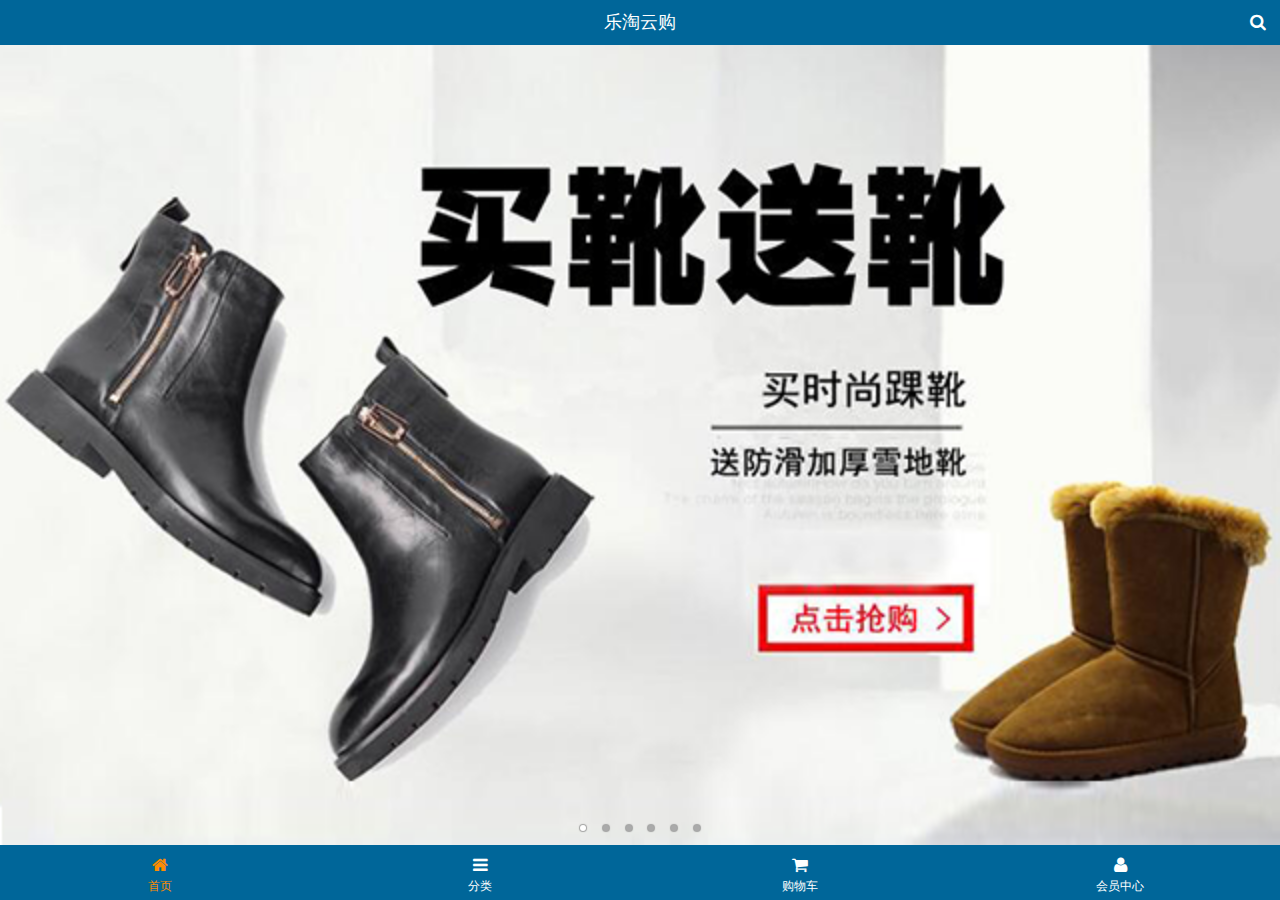
<file: public/mobile/index.html>
<!DOCTYPE html>
<html>
<head lang="en">
    <meta charset="UTF-8">
    <meta name="viewport" content="width=device-width,initial-scale=1.0,user-scalable=0"/>
    <title>乐淘首页</title>
    <link type="image/x-icon" rel="shortcut icon" href="images/favicon.ico">
    <link rel="stylesheet" href="assets/mui/css/mui.css"/>
    <link rel="stylesheet" href="assets/fa/css/font-awesome.min.css"/>
    <link rel="stylesheet" href="css/common.css"/>
    <link rel="stylesheet" href="css/index.css"/>
</head>
<body>
    <div class="lt_container">
        <header class="lt_topBar">
            <h3>乐淘云购</h3>
            <a class="btn_right" href="search.html"><span class="fa fa-search"></span></a>
        </header>
        <div class="lt_content">
            <div class="lt_wrapper">
                <div class="mui-scroll-wrapper">
                    <div class="mui-scroll">
                        <!--轮播图-->
                        <div class="mui-slider">
                            <div class="mui-slider-group mui-slider-loop">
                                <div class="mui-slider-item mui-slider-item-duplicate"><a href="#"><img src="images/banner6.png" /></a></div>
                                <div class="mui-slider-item mui-active"><a href="#"><img src="images/banner1.png" /></a></div>
                                <div class="mui-slider-item"><a href="#"><img src="images/banner2.png" /></a></div>
                                <div class="mui-slider-item"><a href="#"><img src="images/banner3.png" /></a></div>
                                <div class="mui-slider-item"><a href="#"><img src="images/banner4.png" /></a></div>
                                <div class="mui-slider-item"><a href="#"><img src="images/banner5.png" /></a></div>
                                <div class="mui-slider-item"><a href="#"><img src="images/banner6.png" /></a></div>
                                <div class="mui-slider-item mui-slider-item-duplicate"><a href="#"><img src="images/banner1.png" /></a></div>
                            </div>
                            <div class="mui-slider-indicator">
                                <div class="mui-indicator mui-active"></div>
                                <div class="mui-indicator"></div>
                                <div class="mui-indicator"></div>
                                <div class="mui-indicator"></div>
                                <div class="mui-indicator"></div>
                                <div class="mui-indicator"></div>
                            </div>
                        </div>
                        <!--导航栏-->
                        <nav class="lt_nav">
                            <a href="#"><img src="images/nav1.png" alt=""/></a>
                            <a href="#"><img src="images/nav2.png" alt=""/></a>
                            <a href="#"><img src="images/nav3.png" alt=""/></a>
                            <a href="#"><img src="images/nav4.png" alt=""/></a>
                            <a href="#"><img src="images/nav5.png" alt=""/></a>
                            <a href="#"><img src="images/nav6.png" alt=""/></a>
                        </nav>
                        <!--商品区块-->
                        <div class="lt_product">
                            <a class="item" href="#">
                                <img src="images/product.jpg" alt=""/>
                                <span class="mui-ellipsis-2 mui-text-left">adidas阿迪达斯 男式 场下休闲篮球鞋S83700 </span>
                                <p><span>&yen;560.00</span> <span>&yen;560.00</span></p>
                                <button class="mui-btn-blue">立即购买</button>
                            </a>
                            <a class="item" href="#">
                                <img src="images/product.jpg" alt=""/>
                                <span class="mui-ellipsis-2 mui-text-left">adidas阿迪达斯 男式 场下休闲篮球鞋S83700 </span>
                                <p><span>&yen;560.00</span> <span>&yen;560.00</span></p>
                                <button class="mui-btn-blue">立即购买</button>
                            </a>
                            <a class="item" href="#">
                                <img src="images/product.jpg" alt=""/>
                                <span class="mui-ellipsis-2 mui-text-left">adidas阿迪达斯 男式 场下休闲篮球鞋S83700 </span>
                                <p><span>&yen;560.00</span> <span>&yen;560.00</span></p>
                                <button class="mui-btn-blue">立即购买</button>
                            </a>
                            <a class="item" href="#">
                                <img src="images/product.jpg" alt=""/>
                                <span class="mui-ellipsis-2 mui-text-left">adidas阿迪达斯 男式 场下休闲篮球鞋S83700 </span>
                                <p><span>&yen;560.00</span> <span>&yen;560.00</span></p>
                                <button class="mui-btn-blue">立即购买</button>
                            </a>
                        </div>
                    </div>
                </div>
            </div>
        </div>
        <footer class="lt_tabBar">
            <ul>
                <li class="now"><a href="index.html"><span class="fa fa-home"></span><p>首页</p></a></li>
                <li><a href="category.html"><span class="fa fa-bars"></span><p>分类</p></a></li>
                <li><a href="cart.html"><span class="fa fa-shopping-cart"></span><p>购物车</p></a></li>
                <li><a href="user/index.html"><span class="fa fa-user"></span><p>会员中心</p></a></li>
            </ul>
        </footer>
    </div>
<script src="assets/mui/js/mui.js"></script>
<script src="js/common.js"></script>
<script src="js/index.js"></script>
</body>
</html>
</file>
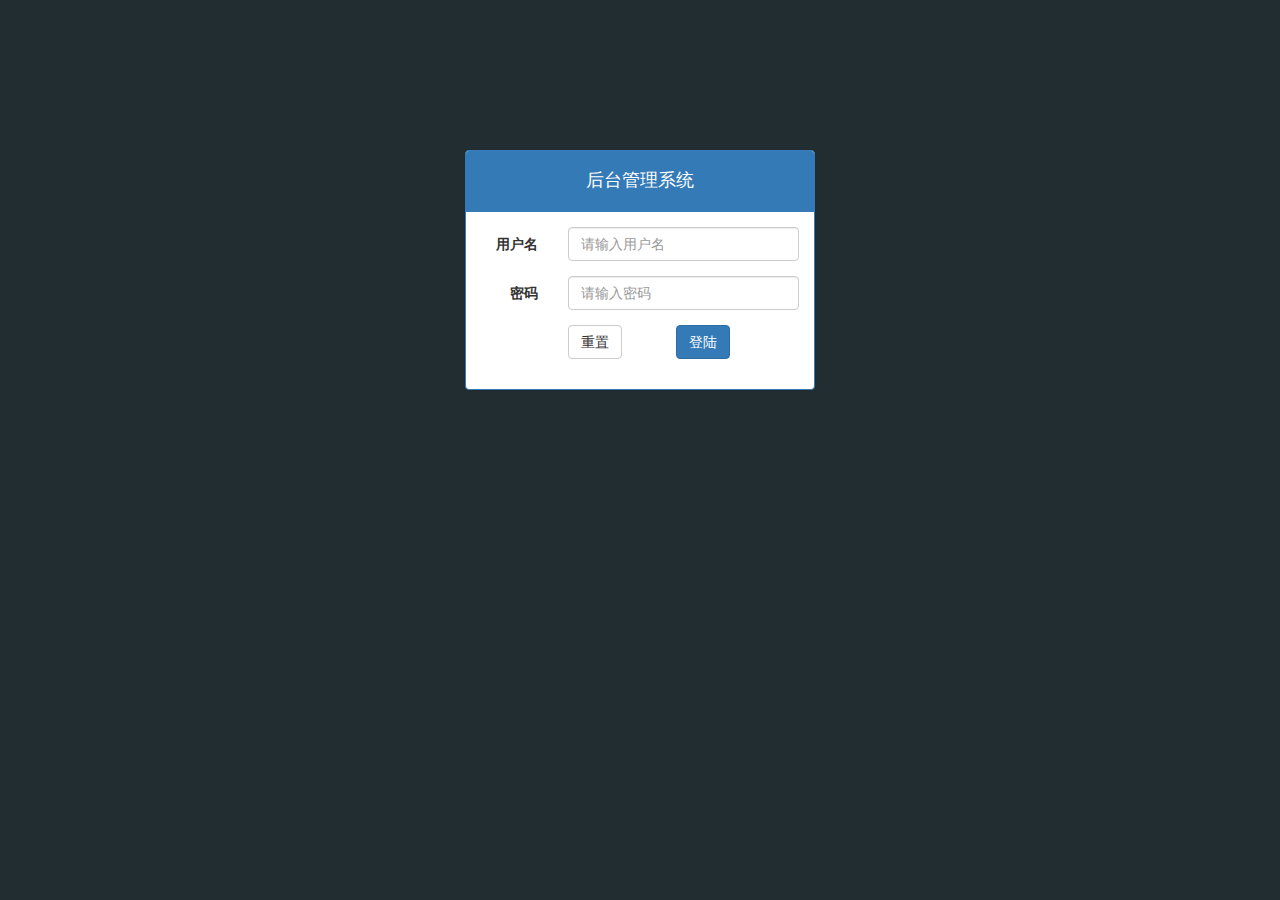
<file: public/back/login.html>
<!DOCTYPE html>
<html lang="en">
<head>
    <meta charset="UTF-8">
    <meta name="viewport" content="width=device-width, initial-scale=1.0">
    <meta http-equiv="X-UA-Compatible" content="ie=edge">
    <title>乐淘管理系统-登陆</title>
    <link rel="stylesheet" type="" href="./css/common.css">
    <link rel="stylesheet" type="" href="./lib/bootstrap/css/bootstrap.css">
    <link rel="stylesheet" type="" href="./lib/bootstrap-validator/css/bootstrapValidator.css">

</head>
<body class="login_bg">
    <div class="container">
        <div class="col-md-4 col-md-offset-4">
            <div class="panel panel-primary  mt_150">
                <div class="panel-heading">
                    <h4>后台管理系统</h4>
                </div>
                <div class="panel-body">
                    <form class="form-horizontal" id="login" autocomplete="off">
                        <div class="form-group">
                            <label for="username"  class="col-sm-3 control-label">用户名</label>
                            <div class="col-sm-9">
                                <input name="username" type="text" class="form-control"  id="username" placeholder="请输入用户名">
                            </div>
                        </div>
                        <div class="form-group">
                            <label for="password" class="col-sm-3 control-label">密码</label>
                            <div class="col-sm-9">
                                <input name="password" type="password" class="form-control" id="password" placeholder="请输入密码">
                            </div>
                        </div>
                        <div class="form-group">
                            <div class="col-sm-offset-3 col-sm-9">
                                <button type="reset" class="btn btn-default mr_50"> 重置</button>
                                <button type="submit" class="btn btn-primary">登陆</button>
                            </div>
                        </div>
                    </form>
                </div>
            </div>
        </div>
    </div>

    <script src="lib/jquery/jquery.js"></script>
    <script src="lib/bootstrap/js/bootstrap.js"></script>
    <script src="lib/bootstrap-validator/js/bootstrapValidator.js"></script>
    <script src="lib/nprogress/nprogress.js"></script>
    <script src="js/common.js"></script>
    <script src="js/login.js"></script>
</body>
</html>
</file>
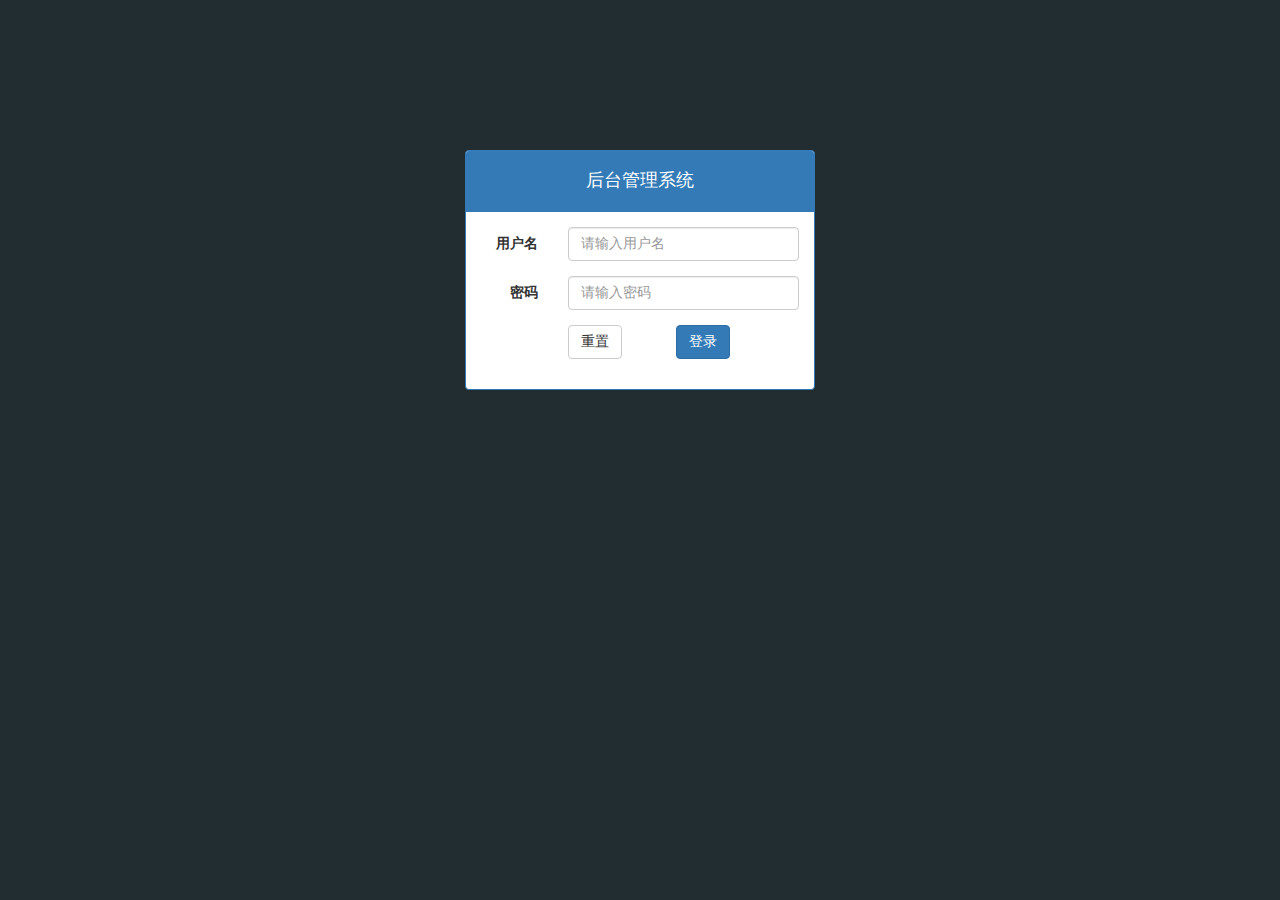
<file: public/manage/login.html>
<!DOCTYPE html>
<html>
<head lang="en">
    <meta charset="UTF-8">
    <title>后台管理系统-登录</title>
    <link rel="stylesheet" href="assets/bootstrap/css/bootstrap.min.css"/>
    <link rel="stylesheet" href="assets/bootstrap-validator/css/bootstrapValidator.min.css"/>
    <link rel="stylesheet" href="assets/nprogress/nprogress.css"/>
    <link rel="stylesheet" href="css/admin.css"/>
</head>
<body class="bg_login">
<div class="container">
    <div class="col-md-4 col-md-offset-4">
        <div class="panel panel-primary mt_150">
            <div class="panel-heading text-center"><h4>后台管理系统</h4></div>
            <div class="panel-body">
                <form id="login" class="form-horizontal" autocomplete="off">
                    <div class="form-group">
                        <label for="inputUserName3" class="col-sm-3 control-label">用户名</label>
                        <div class="col-sm-9">
                            <input name="username" type="text" class="form-control" id="inputUserName3" placeholder="请输入用户名">
                        </div>
                    </div>
                    <div class="form-group">
                        <label for="inputPassword3" class="col-sm-3 control-label">密码</label>
                        <div class="col-sm-9">
                            <input name="password" type="password" class="form-control" id="inputPassword3" placeholder="请输入密码">
                        </div>
                    </div>
                    <div class="form-group">
                        <div class="col-sm-offset-3 col-sm-10">
                            <button type="reset" class="btn btn-default mr_50">重置</button>
                            <button type="submit" class="btn btn-primary">登录</button>
                        </div>
                    </div>
                </form>
            </div>
        </div>
    </div>
</div>
<script src="assets/jquery/jquery.min.js"></script>
<script src="assets/bootstrap/js/bootstrap.min.js"></script>
<script src="assets/bootstrap-validator/js/bootstrapValidator.min.js"></script>
<script src="assets/nprogress/nprogress.js"></script>
<script src="js/admin.js"></script>
<script src="js/login.js"></script>
</body>
</html>
</file>
<file: public/mobile/css/index.css>
/*������*/
.lt_nav{
    margin-top: 10px;
    padding: 0 10px;
}
.lt_nav a{
    float: left;
    width: 33.3333%;
}
.lt_nav a img{
    width: 100%;
    display: block;
}
</file>
<file: public/back/css/common.css>
body {
    font-family: "Microsoft YaHei";
}

html,
body {
    height: 100%;
}




* {
    margin: 0;
    padding: 0;
    list-style: none;
}

a:link,
a:visited,
a:hover,
a:active {
    text-decoration: none;
}

.table.table-bordered td{
    text-align: center;
    vertical-align: middle;
}

/* login */

.login_bg{
    background-color: #222d32
}
.mt_150{
    margin-top: 150px;
}
.panel-heading h4{
    text-align: center
}
.mr_50{
    margin-right: 50px;
}
.mb_20{
    margin-bottom: 20px;
}



/* login */

/* 侧边栏 */

.lt_aside{
    width: 180px;
    height: 100%;
    background-color: #222d32;
    position: absolute;
    top: 0;
    left: 0;
}
.lt_aside.now{
    left: -180px;
}
.lt_aside .brand a{
    display: block;
    width: 180px;
    height: 50px;
    background-color: #367fa9;
    text-align: center;
    line-height: 50px;
    font-size: 24px;
    color: #fff;
}
.lt_aside .user{
    width: 180px;
    height: 150px;
}
.lt_aside .user img{
    width: 80px;
    height: 80px;
    display: block;
    border-radius: 50%;
    margin: 30px auto;
}
.lt_aside .user p{
    height: 40px;
    color: #fff;
     text-align: center;
     line-height: 40px;
     font-size: 18px;
}
.lt_aside .nav a{
    display: block;
    height: 40px;
    line-height: 40px;
    padding-left: 30px;
    color: #ccc;
    border: 3px solid transparent;
}
.lt_aside .nav .child{
    padding-left: 50px;
}
.lt_aside .nav a.now{
    border-left-color: #069;
    background-color: #1d1f21;
    color: #fff;
}


/* 主体区 */

.lt_main{
    width: 100%;
    height: 100%;
    padding-left: 180px;
}
.lt_main.now{
    padding-left: 0;
}
.lt_topbar{
    height: 50px;
    background-color: #3c8dbc;
    padding: 0 20px;
    margin-bottom: 20px;
}
.lt_topbar a{
    font-size: 16px;
    color: #fff;
    line-height: 50px;

}

/* 报表 */
.pic_left,
.pic_right{
    width: 45%;
    height: 400px;
}


/* 用户管理系统 */
.lt_main {
    width: 100%;
    height: 100%;
    padding-left: 180px;
}

.fileupload_box {
    width: 82px;
    height: 34px;
    position: relative;
}

.fileupload_box:hover button {
    color: #333;
    background-color: #e6e6e6;
    border-color: #adadad;
}

.fileupload_box input {
    position: absolute;
    top: 0;
    left: 0;
    width: 100%;
    height: 100%;
    opacity: 0;
}
</file>
<file: public/manage/assets/nprogress/nprogress.css>
/* Make clicks pass-through */
#nprogress {
  pointer-events: none;
}

#nprogress .bar {
  background: greenyellow;

  position: fixed;
  z-index: 10000;
  top: 0;
  left: 0;

  width: 100%;
  height: 2px;
}

/* Fancy blur effect */
#nprogress .peg {
  display: block;
  position: absolute;
  right: 0px;
  width: 100px;
  height: 100%;
  box-shadow: 0 0 10px #29d, 0 0 5px #29d;
  opacity: 1.0;

  -webkit-transform: rotate(3deg) translate(0px, -4px);
      -ms-transform: rotate(3deg) translate(0px, -4px);
          transform: rotate(3deg) translate(0px, -4px);
}

/* Remove these to get rid of the spinner */
#nprogress .spinner {
  display: block;
  position: fixed;
  z-index: 1031;
  top: 15px;
  right: 15px;
}

#nprogress .spinner-icon {
  width: 18px;
  height: 18px;
  box-sizing: border-box;

  border: solid 2px transparent;
  border-top-color: #29d;
  border-left-color: #29d;
  border-radius: 50%;

  -webkit-animation: nprogress-spinner 400ms linear infinite;
          animation: nprogress-spinner 400ms linear infinite;
}

.nprogress-custom-parent {
  overflow: hidden;
  position: relative;
}

.nprogress-custom-parent #nprogress .spinner,
.nprogress-custom-parent #nprogress .bar {
  position: absolute;
}

@-webkit-keyframes nprogress-spinner {
  0%   { -webkit-transform: rotate(0deg); }
  100% { -webkit-transform: rotate(360deg); }
}
@keyframes nprogress-spinner {
  0%   { transform: rotate(0deg); }
  100% { transform: rotate(360deg); }
}
</file>
<file: public/manage/css/admin.css>
body{
    font-family: "Microsoft YaHei";
}
a:hover,a:active,a:focus{
    text-decoration: none;
}
/*login page*/
.bg_login{
    background: #222d32;
}
.mt_150{
    margin-top: 150px;
}
.mr_50{
    margin-right: 50px;
}
.mb_15{
    margin-bottom: 15px;
}
/*main page*/
.ad_aside{
    width: 180px;
    height: 100%;
    background: #222d32;
    position: absolute;
}
.ad_aside .brand{
    width: 100%;
    height: 50px;
    background: #367fa9;
}
.ad_aside .brand a{
    color: #fff;
    display: block;
    line-height: 50px;
    text-align: center;
    font-size: 20px;
    font-weight: bold;
}
.ad_aside .user{
    padding: 30px 20px;
}
.ad_aside .user img{
    width: 50px;
    height: 50px;
    border-radius: 25px;
    overflow: hidden;
}
.ad_aside .user span{
    color: #fff;
    font-size: 12px;
}
.ad_aside .menu ul{
    list-style: none;
    margin: 0;
    padding: 0;
}
.ad_aside .menu ul li{
}
.ad_aside .menu ul li a{
    display: block;
    height: 40px;
    line-height: 40px;
    color: #aaa;
    border: 3px solid transparent;
    padding-left: 30px;
}
.ad_aside .menu ul li.now > a{
    border-left-color: #3c8dbc;
    background: #1d1f21;
    color: #fff;
}
.ad_aside .menu ul li .child a{
    height: 30px;
    line-height: 30px;
    padding-left: 50px;
    font-size: 12px;
}
.ad_aside .menu ul li .child a.now{
    color: #fff;
}



.ad_section{
    padding-left: 180px;
}
.ad_section.menu{
    padding-left: 0;
}
.ad_section .ad_nav{
    height: 50px;
    background: #3c8dbc;
    margin-bottom: 20px;
}
.ad_section .ad_nav a{
    font-size: 16px;
    color: #fff;
    margin-top: 14px;
}
.ad_section .ad_nav a:first-child{
    margin-left: 15px;
    float: left;
}
.ad_section .ad_nav a:last-child{
    margin-right: 15px;
    float: right;
}

.ad_content{
    margin-top: 20px;
}
.ad_content .picTable{
    float: left;
    width: 45%;
    height: 400px;
}
.ad_content .picTable:first-child{
    margin-right: 10%;
}

.table th,.table td{
    text-align: center;
}
.page{
    text-align: right;
}
.page .pagination{
    margin-top: 0;
}
</file>
<file: public/mobile/css/common.css>
/*reset css*/
/*common css*/
/*大容器*/
.lt_container{
    position: absolute;
    left: 0;
    top: 0;
    background: #fff;
    width: 100%;
    height: 100%;
    overflow: hidden;
}
/*顶部通栏*/
.lt_topBar{
    width: 100%;
    height: 45px;
    background: #069;
    position: absolute;
    left: 0;
    top: 0;
}
.lt_topBar h3{
    font-size: 18px;
    line-height: 45px;
    text-align: center;
    color: #fff;
    margin: 0;
    font-weight: normal;
}
.lt_topBar a{
    position: absolute;
    top: 0;
    width: 45px;
    height: 45px;
    text-align: center;
    line-height: 45px;
    color: #fff;
}
.lt_topBar .btn_left{
    left: 0;
}
.lt_topBar .btn_left .mui-icon{
    font-weight: bold;
}
.lt_topBar .btn_right{
    right: 0;
}
/*主体内容*/
.lt_content{
    width: 100%;
    height: 100%;
    padding-top: 45px;
    padding-bottom: 55px;
}
.lt_content .lt_wrapper{
    width: 100%;
    height: 100%;
    position: relative;
}
/*底部页签*/
.lt_tabBar{
    width: 100%;
    height: 55px;
    background: #069;
    position: absolute;
    left: 0;
    bottom: 0;
}
.lt_tabBar ul{
    list-style: none;
    margin: 0;
    padding: 0;
}
.lt_tabBar ul li{
    width: 25%;
    float: left;
    text-align: center;
    padding-top: 10px;
}
.lt_tabBar ul li.now a{
    color: darkorange;
}
.lt_tabBar ul li.now a p{
    color: darkorange;
}
.lt_tabBar ul li a{
    color: #fff;
}
.lt_tabBar ul li a p{
    color: #fff;
    font-size: 12px;
    padding-bottom: 0;
    margin-bottom: 0;
}


/*model css*/

/*商品*/
.lt_product{
    padding: 0 10px;
    background: #fff;
}
.lt_product .item{
    width: 48%;
    float: left;
    text-align: center;
    box-shadow: 0 0 5px #ccc;
    margin-top: 10px;
    padding: 10px 5px;
}
/*even 偶数  odd 奇数*/
.lt_product .item:nth-child(even){
    margin-left: 4%;
}
.lt_product .item img{
    width: 100%;
    display: block;
    margin-bottom:5px;
}
.lt_product .mui-ellipsis-2{
    height: 41px;
}
.lt_product .item p{
    font-size: 12px;
}
.lt_product .item p span:first-child{
    color: red;
}
.lt_product .item p span:last-child{
    color: grey;
    text-decoration: line-through;
}

/*加载中效果*/
.loading{
    min-height: 250px;
    width: 100%;
    text-align: center;
    line-height: 250px;
}
.loading .mui-icon{
    color: #069;
    animation: rotateLoading 1s infinite;
}
@keyframes rotateLoading {
    from{
        transform: rotate(0deg);
        -webkit-transform: rotate(0deg);
    }
    to{
        transform: rotate(360deg);
        -webkit-transform: rotate(360deg);
    }
}
/*webkit兼容*/
@-webkit-keyframes rotateLoading {
    from{
        transform: rotate(0deg);
        -webkit-transform: rotate(0deg);
    }
    to{
        transform: rotate(360deg);
        -webkit-transform: rotate(360deg);
    }
}
</file>
<file: public/back/lib/bootstrap-validator/css/bootstrapValidator.css>
/**
 * BootstrapValidator (http://bootstrapvalidator.com)
 * The best jQuery plugin to validate form fields. Designed to use with Bootstrap 3
 *
 * @author      http://twitter.com/nghuuphuoc
 * @copyright   (c) 2013 - 2014 Nguyen Huu Phuoc
 * @license     MIT
 */

.bv-form .help-block {
    margin-bottom: 0;
}
.bv-form .tooltip-inner {
    text-align: left;
}
.nav-tabs li.bv-tab-success > a {
    color: #3c763d;
}
.nav-tabs li.bv-tab-error > a {
    color: #a94442;
}
</file>
<file: public/manage/assets/bootstrap-validator/css/bootstrapValidator.min.css>
/*!
 * BootstrapValidator (http://bootstrapvalidator.com)
 * The best jQuery plugin to validate form fields. Designed to use with Bootstrap 3
 *
 * @version     v0.5.1, built on 2014-08-22 4:55:09 PM
 * @author      https://twitter.com/nghuuphuoc
 * @copyright   (c) 2013 - 2014 Nguyen Huu Phuoc
 * @license     MIT
 */

.bv-form .help-block{margin-bottom:0}.bv-form .tooltip-inner{text-align:left}.nav-tabs li.bv-tab-success>a{color:#3c763d}.nav-tabs li.bv-tab-error>a{color:#a94442}
</file>
